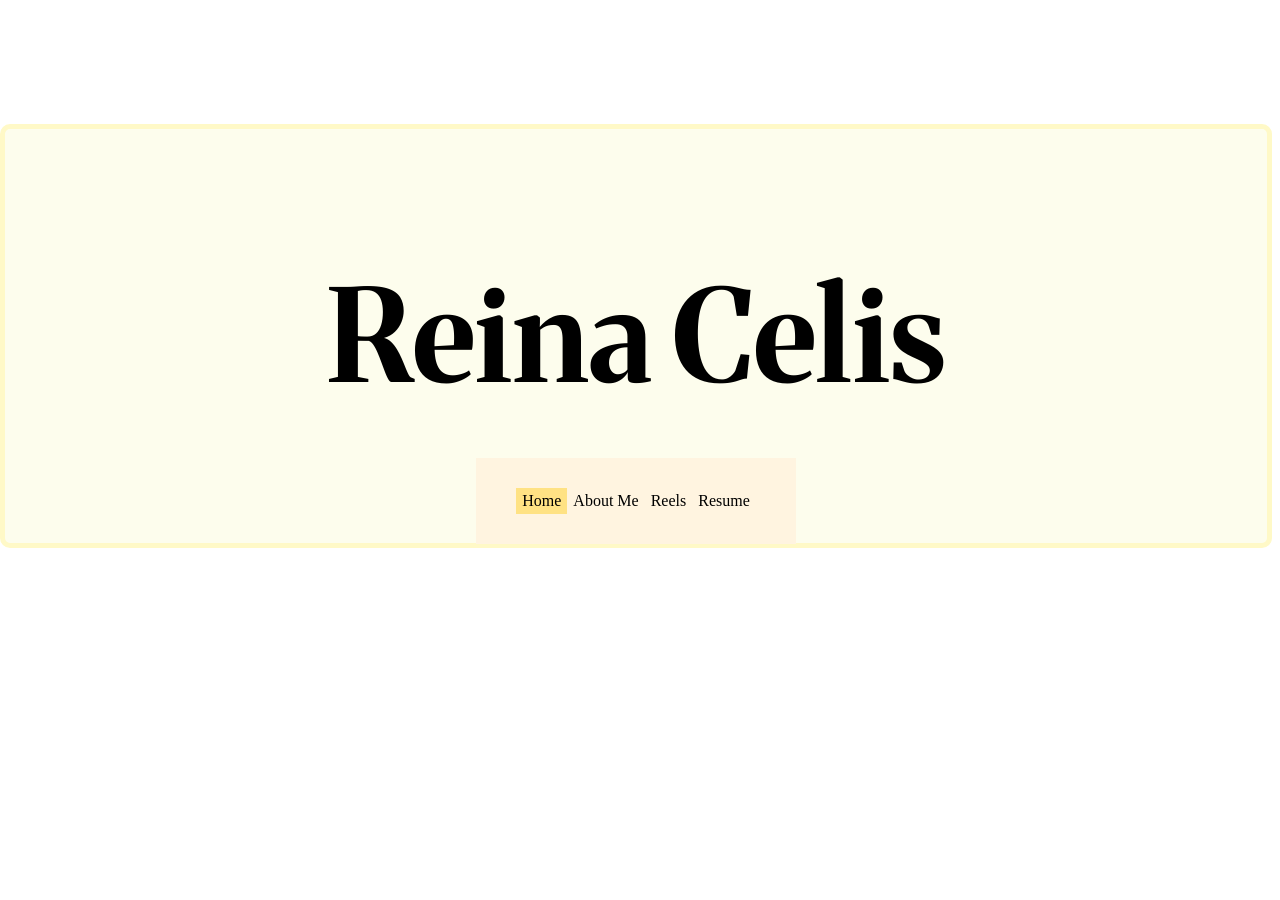
<file: index.html>
<!-- Final Project
Requirements
[  ] Customized HTML Page #1
[  ] Customized HTML Page #2 
[  ] Customized HTML Page #3
[  ] Customized HTML Page #4

Select ONE Additional Feature to Add  
[ no ] Feature 1 - Google Font
[ no ] Feature 2 - Include jQuery
[ no ] Feature 3 - Embed Code from Spotify/Google Docs/YouTube
[ no ] Feature 4 - Customized HTML Page #5
-->


<!DOCTYPE html>
<html>
  <head>
    <meta charset="utf-8" />
    <title>Final Portfolio Project</title>
    <link href="style.css" rel="stylesheet" type="text/css" />
    <link rel="preconnect" href="https://fonts.googleapis.com">
    <link rel="preconnect" href="https://fonts.gstatic.com" crossorigin>
    <link href="https://fonts.googleapis.com/css2?family=Merriweather:ital,opsz,wght@0,18..144,300..900;1,18..144,300..900&display=swap" rel="stylesheet">
    <style>
      /* Styling Only Related To THIS Page */
      /*~~~~~ Taken From:
      https://www.w3schools.com/howto/howto_css_parallax.asp*/
      html {
        /* The image used */
        background-image: url("https://img.magnific.com/premium-photo/actors-dressing-room-mirror-surrounded-by-lights-capturing-transformative-process-getting_864588-26929.jpg");

        /* Set a specific height */
        min-height: 500px;

        /* Create the parallax scrolling effect */
        background-attachment: fixed;
        background-position: center;
        background-repeat: no-repeat;
        background-size: cover;
      }
     h1 {
      color: rgb(0, 0, 0);
      border: 5px solid rgb(255, 249, 199);
      border-radius: 10px;
        display: flex;
        justify-content: center;
        align-items: center;
        height: 46vh;
        margin: 0;
        font-family: 'Merriweather', serif;
        font-size: 8em;
        background-color: rgb(250, 250, 210, .40);
        border-radius: 10px;
     }

.image-bordered-heading {
  /* 1. Shrink and center the heading box on the page */
  width: fit-content;
  margin: 0 auto;
  padding: 15px 25px; /* Adds space so text doesn't touch the border */

  /* 2. Create a fallback border (Required for border-image to work) */
  border: 15px solid transparent;

  /* 3. Apply the image border */
  border-image-source: url('https://static.vecteezy.com/system/resources/thumbnails/069/992/036/small/3d-retro-gold-signboard-with-glowing-light-bulbs-vintage-billboard-for-cinema-casino-marquee-nightclub-or-party-festival-high-quality-render-with-golden-frame-png.png'); /* Path to your image */
  border-image-slice: 120; /* How to slice the image (in pixels) */
  border-image-repeat: round; /* Repeats the image cleanly to fit the box */
}


     ul {
  list-style-type: none;
  margin: 0 auto;
  padding: 0;
  overflow: hidden;
  background-color: rgb(255, 244, 224);
  position: relative; 
  top: 420px;     
  width: 20%;

  z-index: 999;

  display: flex;
  justify-content: space-around;
  align-items: center;
}



li a {
 display:flex;
  justify-content: center;
  align-items: center;
  height: 5%;
  color: rgb(0, 0, 0);
  text-align: center;
  padding: 4px 6px;
  text-decoration: none;
  height: "90";
}

.active {
  background-color: rgb(255, 226, 132);
}



 
    
    </style>
  </head>
  <body>
    <!-- ⬆⬆⬆⬆ Nav Bar -->
    <ul class="image-bordered-heading">
      <li><a class="active" href="index.html">Home</a></li>
      <li><a href="aboutme.html">About Me</a></li>
      <li><a href="reels.html">Reels</a></li>
      <li><a href="resume.html">Resume</a></li>
    
    </ul>

    <!-- ⬇⬇⬇⬇⬇⬇ Main Page Content -->
    <h1>Reina Celis</h1>
   
   

  </body>
</html>
</file>
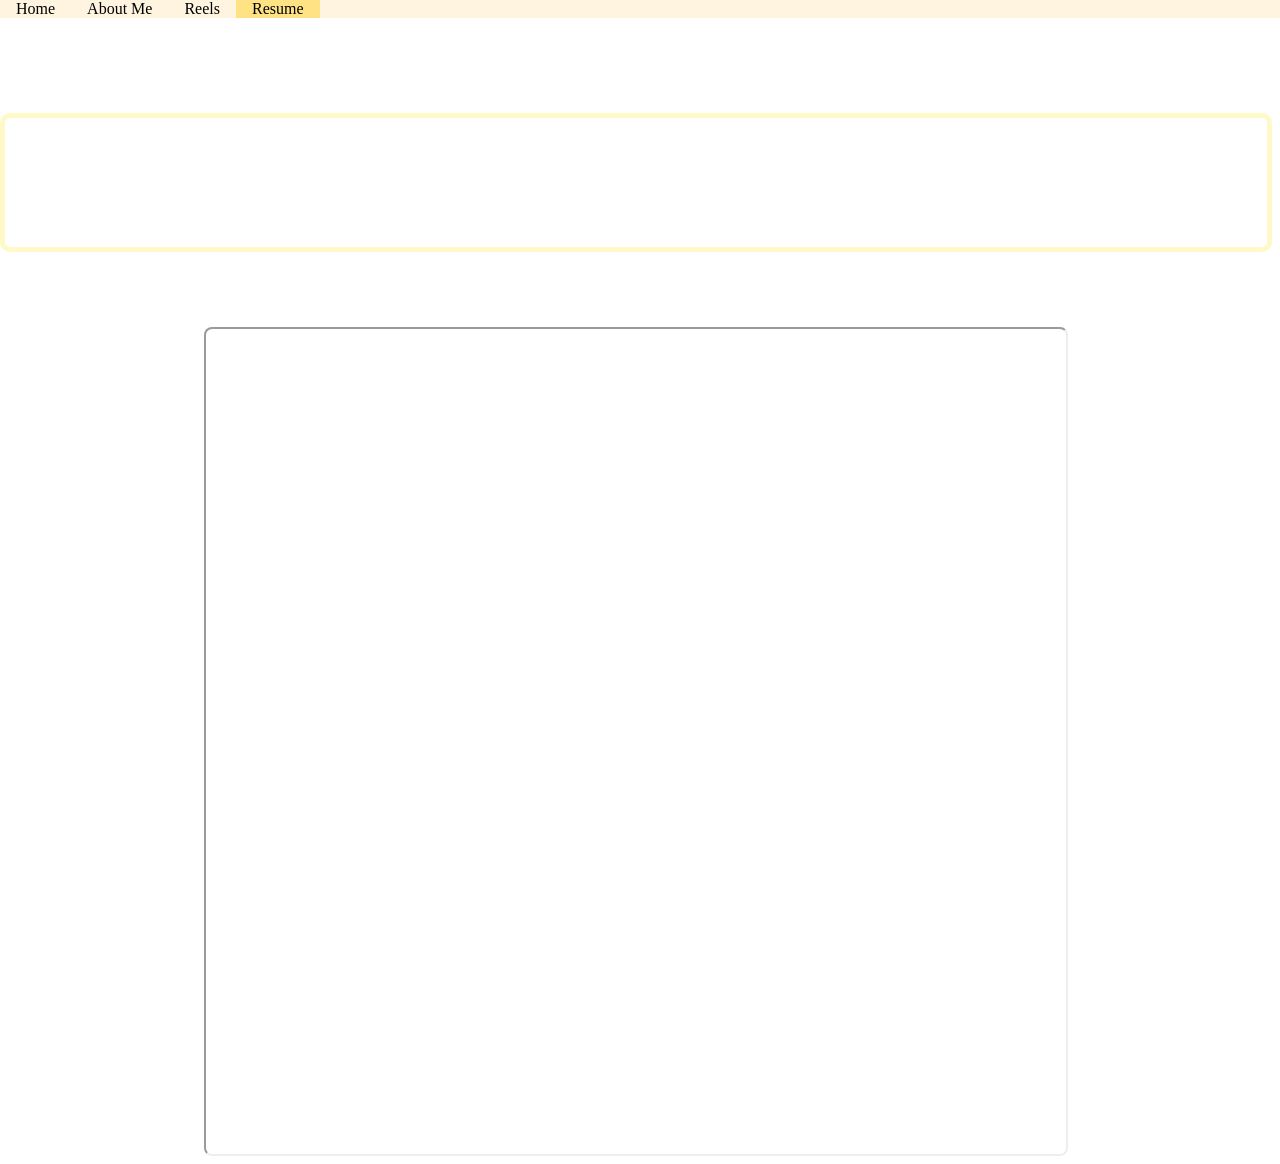
<file: resume.html>
<!DOCTYPE html>
<html>
  <head>
    <meta charset="utf-8" />
    <title>Final Project - Resume</title>
    <link href="style.css" rel="stylesheet" type="text/css" />
    <style>
      /* Styling Only Related To THIS Page */

       html {
        /* The image used */
        background-image: url("https://i.pinimg.com/736x/af/69/84/af69846a39c24b64c9e53d36e6f1fdec.jpg");

        /* Set a specific height */
        min-height: 500px;

        /* Create the parallax scrolling effect */
        background-attachment: fixed;
        background-position: center;
        background-repeat: no-repeat;
        background-size: cover;
      }

      h1 {
        color: rgb(255, 255, 255);
        border: 5px solid rgb(255, 249, 199);
        border-radius: 10px;
        display: flex;
        justify-content: center;
<link rel="preconnect" href="https://fonts.googleapis.com">
<link rel="preconnect" href="https://fonts.gstatic.com" crossorigin>
<link href="https://fonts.googleapis.com/css2?family=Merriweather:ital,opsz,wght@0,18..144,300..900;1,18..144,300..900&display=swap" rel="stylesheet">
     }

     iframe {
 background-color: #ffffff;
    max-width: 800px;
       padding: 30px;
        border-radius: 8px;
        gap: 20px;
    display: flex;
  justify-content: center;
  align-items: center;
  margin: 0;
    height: 85vh;
                   
     }

     

    </style>
  </head>
  <body>
    <!-- ⬆⬆⬆⬆ Nav Bar -->
    <ul>
      <li><a href="index.html">Home</a></li>
      <li><a href="aboutme.html">About Me</a></li>
      <li><a href="reels.html">Reels</a></li>
      <li><a class="active" href="resume.html">Resume</a></li>
    
    </ul>
    <!-- ⬇⬇⬇⬇⬇⬇ Main Page Content -->
    <center><h1>Resume</h1></center>
<center><iframe src="RESUME - REINA P. CELIS.pdf" width="850"></iframe></center>

  </body>
</html>
</file>
<file: style.css>
/* Styling Only Related To ALL Pages */

body {
  padding-top: 30px;
  margin-left: 0px;
}
/* ⬆⬆⬆⬆ Nav Bar Styling 
~~~~~ Taken From: 
https://www.w3schools.com/css/css_navbar_horizontal.asp */
ul {
  list-style-type: none;
  margin: 0;
  padding: 0;
  overflow: hidden;
  background-color: rgb(255, 244, 224);
  position: absolute;
  top: 0;
  width: 100%;
  z-index: 999;
}

li {
  float: left;
}

li a {
  justify-content: center;
  align-items: center;
  height: 66vh;
  color: rgb(0, 0, 0);
  text-align: center;
  padding: 14px 16px;
  text-decoration: none;
  height: "100";
}

li a:hover:not(.active) {
  background-color: rgb(255, 235, 168);
}

.active {
  background-color: rgb(255, 226, 132);
}

h1 {
  color: aliceblue;
 font-size: 7em;
 font-family: eloquent-jf-small-caps-pro;

}

h3 {
  color: aliceblue;
  background-color: rgb(250, 250, 210, .20);
  display: inline-block; 
  padding: 5px 10px;
 font-family: eloquent-jf-small-caps-pro;

}
</file>
